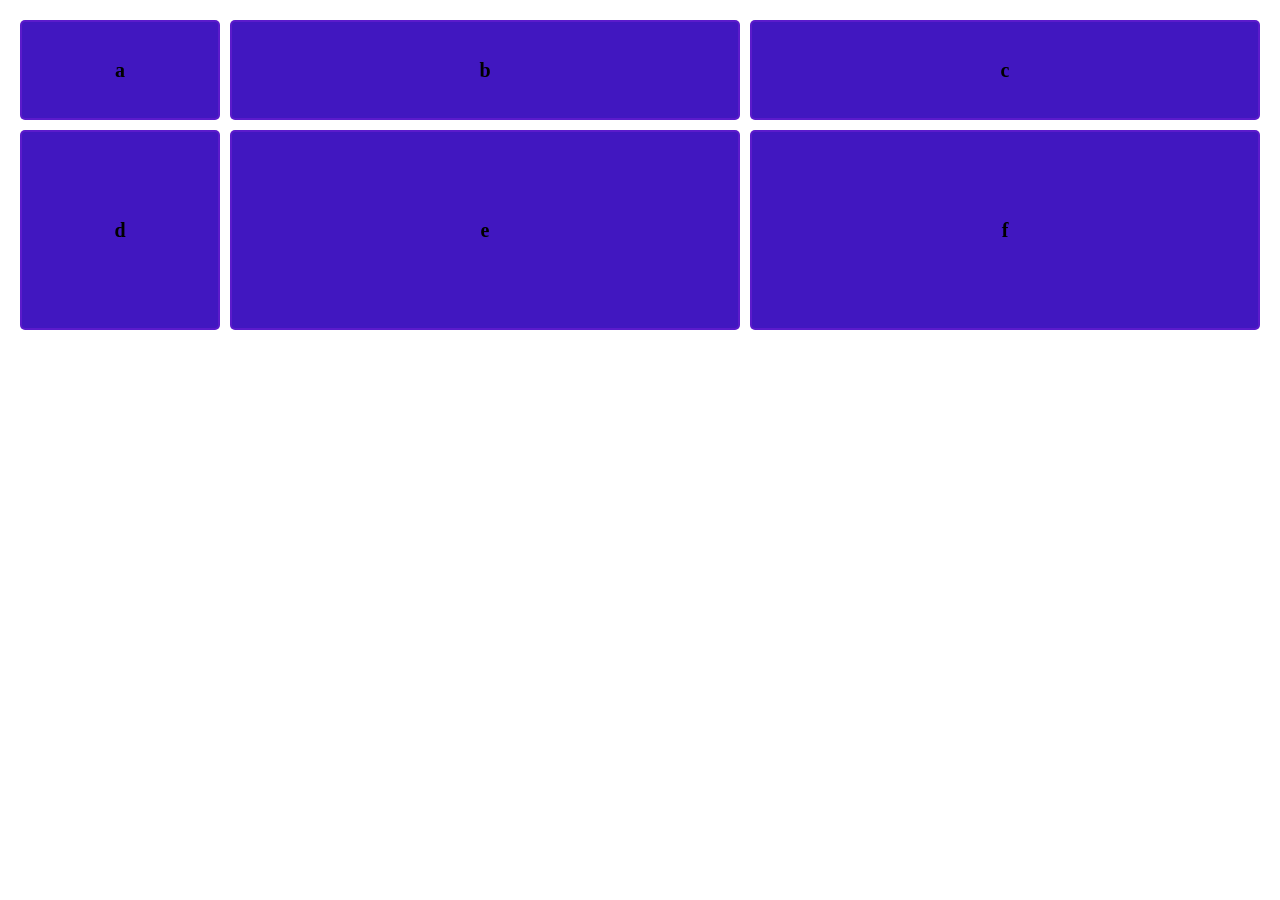
<file: Week3_Lab/Practise1/ex1.html>
<!DOCTYPE html>
<html lang="en">
<head>
  <meta charset="UTF-8">
  <meta name="viewport" content="width=device-width, initial-scale=1.0">
  <title>Exercise 1 - CSS Grid</title>
  <link rel="stylesheet" href="style.css">
</head>
<body>

  <div class="container">
    <div class="box box1">a</div>
    <div class="box box2">b</div>
    <div class="box box3">c</div>
    <div class="box box4">d</div>
    <div class="box box5">e</div>
    <div class="box box6">f</div>
   
  </div>

</body>
</html>
</file>
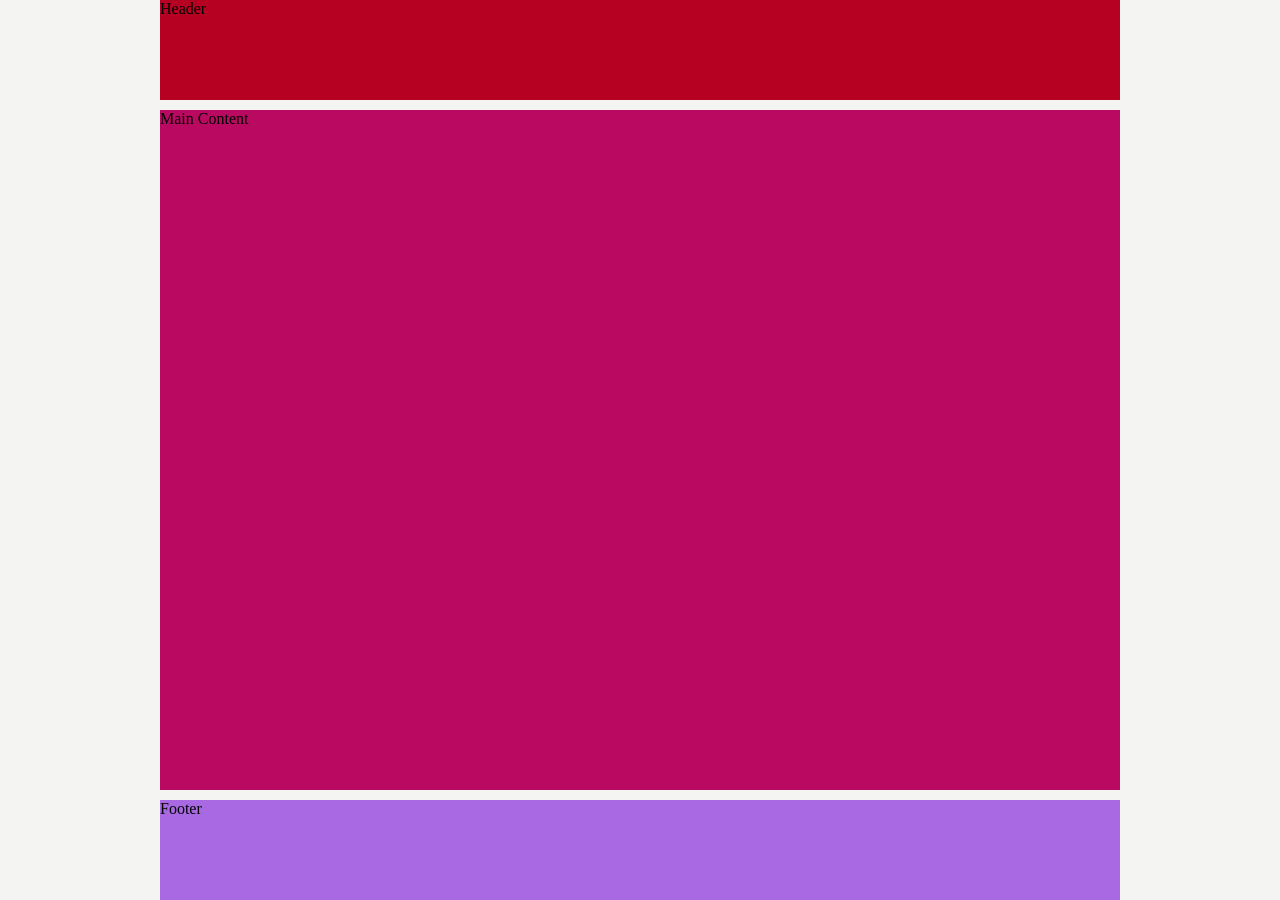
<file: Week3_Lab/Practise2/ex2.html>
<!DOCTYPE html>
<html lang="en">
<head>
  <meta charset="UTF-8">
  <meta name="viewport" content="width=device-width, initial-scale=1.0">
  <title>Exercise 2 - Flexbox</title>
  <link rel="stylesheet" href="style.css">
</head>
<body>

  <div class="container">

    <header>
      Header
    </header>

    <main>
      Main Content
    </main>

    <footer>
      Footer
    </footer>

  </div>

</body>
</html>
</file>
<file: Week3_Lab/Practise1/style.css>
*{
    box-sizing: border-box;
}

body{
    margin: 0;
    padding: 20px;
}

.container{
    display: grid;
    grid-template-columns: 200px 1fr 1fr;
    grid-template-rows: 100px 200px 200px 100px;
    gap: 10px;
}

.box{
    border: 2px solid rgba(137, 35, 220, 0.37);
    border-radius: 5px;
    background-color: #4117c0;
    display: flex;
    justify-content: center;
    align-items: center;
    font-size: 20px;
    font-weight: bold;
}

.boxa{
    grid-column: 1 / 4;
    grid-row: 1 / 2;
}

.boxb{
    grid-column: 1 / 2;
    grid-row: 2 / 4;
}

.boxc{
    grid-column: 2 / 3;
    grid-row: 2 / 3;
}

.boxd{
    grid-column: 3 / 4;
    grid-row: 2 / 3;
}

.boxe{
    grid-column: 2 / 4;
    grid-row: 3 / 4;
}

.boxf{
    grid-column: 1 / 4;
    grid-row: 4 / 5;
 }
</file>
<file: Week3_Lab/Practise2/style.css>
*{
    box-sizing: border-box;
}
body{
    margin: 0;
    height: 100vh;
    background-color: rgb(244, 244, 243);
}
.container{
    display: flex;
    flex-direction: column;
    gap: 10px;
    padding: 0 10em;
    height: 100%;
    
}

header{
    height: 100px;
    background-color: rgb(183, 1, 35);

}

main{
    flex-grow: 1;
    background-color: rgb(185, 9, 97);
}

footer{
    height: 100px;
    background-color: rgb(168, 105, 227);
}
</file>
